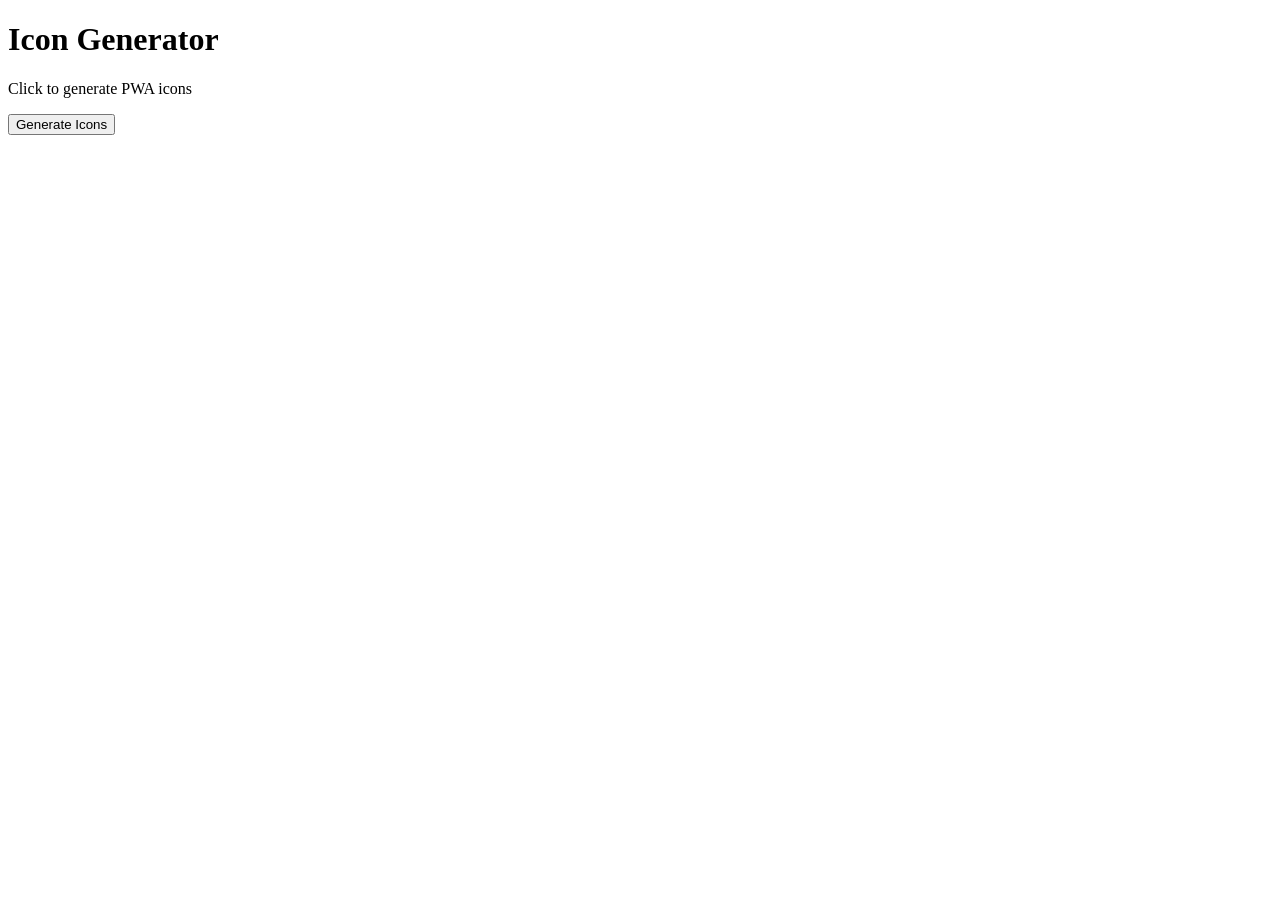
<file: generate-icons.html>
<!DOCTYPE html>
<html>
<head>
    <title>Generate Icons</title>
</head>
<body>
    <h1>Icon Generator</h1>
    <p>Click to generate PWA icons</p>
    <button onclick="generateIcons()">Generate Icons</button>
    <script>
        function generateIcons() {
            const sizes = [192, 512];
            
            sizes.forEach(size => {
                const canvas = document.createElement('canvas');
                canvas.width = size;
                canvas.height = size;
                const ctx = canvas.getContext('2d');
                
                // Background
                ctx.fillStyle = '#1a1a2e';
                ctx.fillRect(0, 0, size, size);
                
                // Snake head
                ctx.fillStyle = '#00ff88';
                const snakeSize = size * 0.4;
                const snakeX = (size - snakeSize) / 2;
                const snakeY = (size - snakeSize) / 2;
                ctx.fillRect(snakeX, snakeY, snakeSize, snakeSize);
                
                // Eyes
                ctx.fillStyle = '#1a1a2e';
                const eyeSize = snakeSize * 0.15;
                ctx.fillRect(snakeX + snakeSize * 0.2, snakeY + snakeSize * 0.25, eyeSize, eyeSize);
                ctx.fillRect(snakeX + snakeSize * 0.6, snakeY + snakeSize * 0.25, eyeSize, eyeSize);
                
                // Download
                const link = document.createElement('a');
                link.download = `icon-${size}.png`;
                link.href = canvas.toDataURL('image/png');
                link.click();
            });
        }
    </script>
</body>
</html>
</file>
